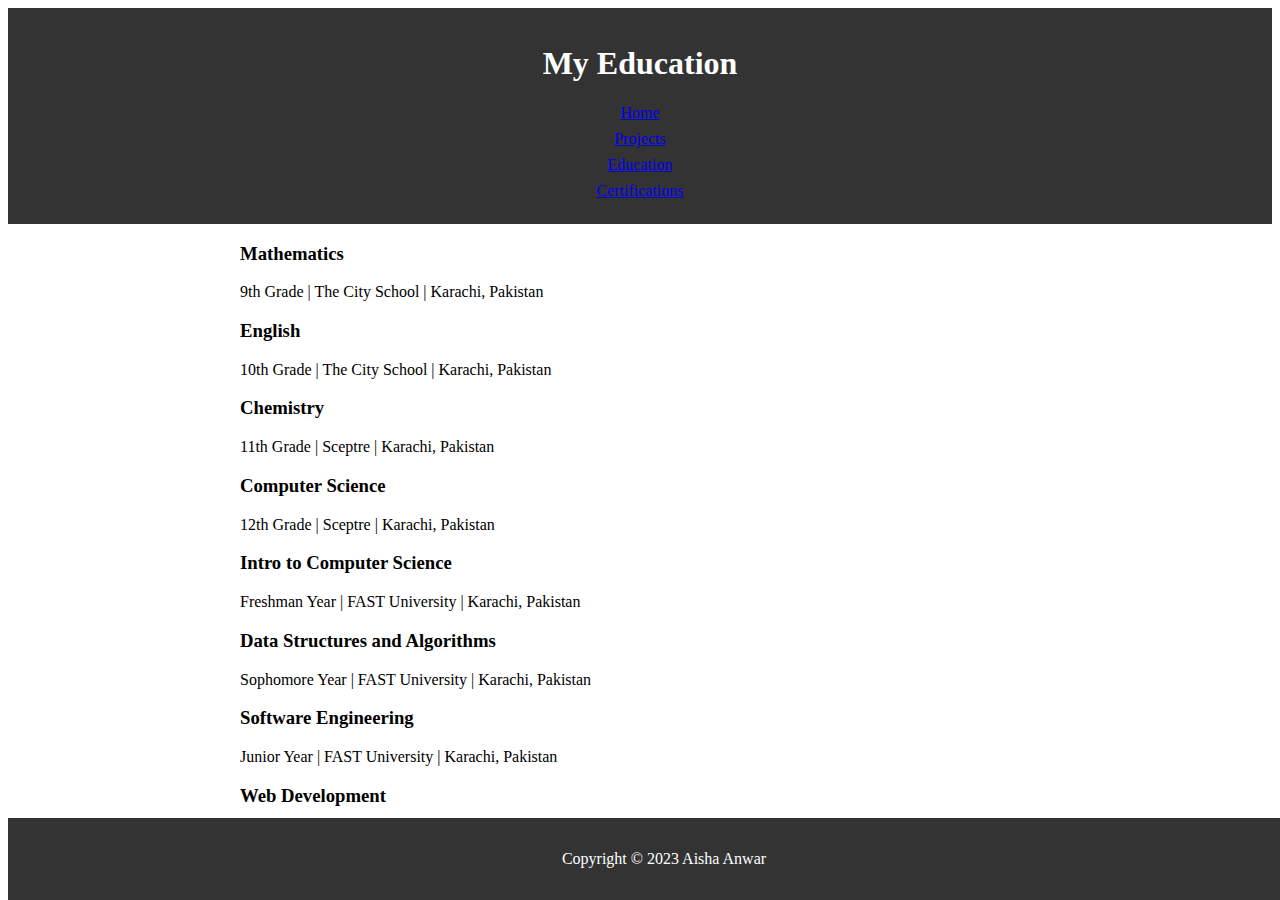
<file: education.html>
<!DOCTYPE html>
<html>
<head>
	<title>My Education</title>
	<link rel="stylesheet" type="text/css" href="style.css">
</head>
<body>
    <header>
		<h1>My Education</h1>
		<nav>
			<ul>
				<li><a href="index.html">Home</a></li>
				<li><a href="project.html">Projects</a></li>
				<li><a href="education.html">Education</a></li>
                <li><a href="certification.html">Certifications</a></li>
			</ul>
		</nav>
	</header>
	<main>
		
    <div id = 'courses'></div>
    <p>              </p>
    <p>              </p>
    <p>              </p>
    <p>              </p>
    <p>              </p>
    <p>              </p>
    <p>              </p>
    <p>              </p>
    <p>              </p>
    <p>              </p>
    <p>              </p>
    <p>              </p>
    <p>              </p>
    <p>              </p>
    <p>              </p><p>              </p>
    <p>              </p><p>              </p>
    <p>              </p>
    <p>              </p>
    <p>              </p>
    <p>              </p>
    <p>              </p>
    <p>              </p><p>              </p>
    <p>              </p>
    <p>              </p>
    <p>              </p>
	</main>
	<footer>

		<p>Copyright © 2023 Aisha Anwar</p>
	</footer>
    <script src="education.js"></script>
</body>
</html>
</file>
<file: style.css>
header {
	background-color: #333;
	color: #fff;
	text-align: center;
	padding: 1rem;
}

main {
	max-width: 800px;
	margin: 0 auto;
}

section {
	margin-bottom: 2rem;
}

h2 {
	font-size: 2rem;
	margin-bottom: 1rem;
}

ul {
	list-style: none;
	margin: 0;
	padding: 0;
}

li {
	margin-bottom: 0.5rem;
}

.project-item {
	cursor: pointer;
}

footer {
	background-color: #333;
	color: #fff;
	text-align: center;
	padding: 1rem;
	position: fixed;
	bottom: 0;
	width: 100%;
    
}
.card-container {
	display: flex;
	flex-wrap: wrap;
	justify-content: center;
}

.card {
	box-shadow: 0 0 5px rgba(0,0,0,0.3);
	margin: 10px;
	padding: 10px;
	width: 300px;
}

.card img {
	display: block;
	margin: 0 auto;
}

.card h3 {
	font-size: 1.5rem;
	margin: 10px 0;
}

.card p {
	font-size: 1rem;
	line-height: 1.5;
	margin: 10px 0;
}
</file>
